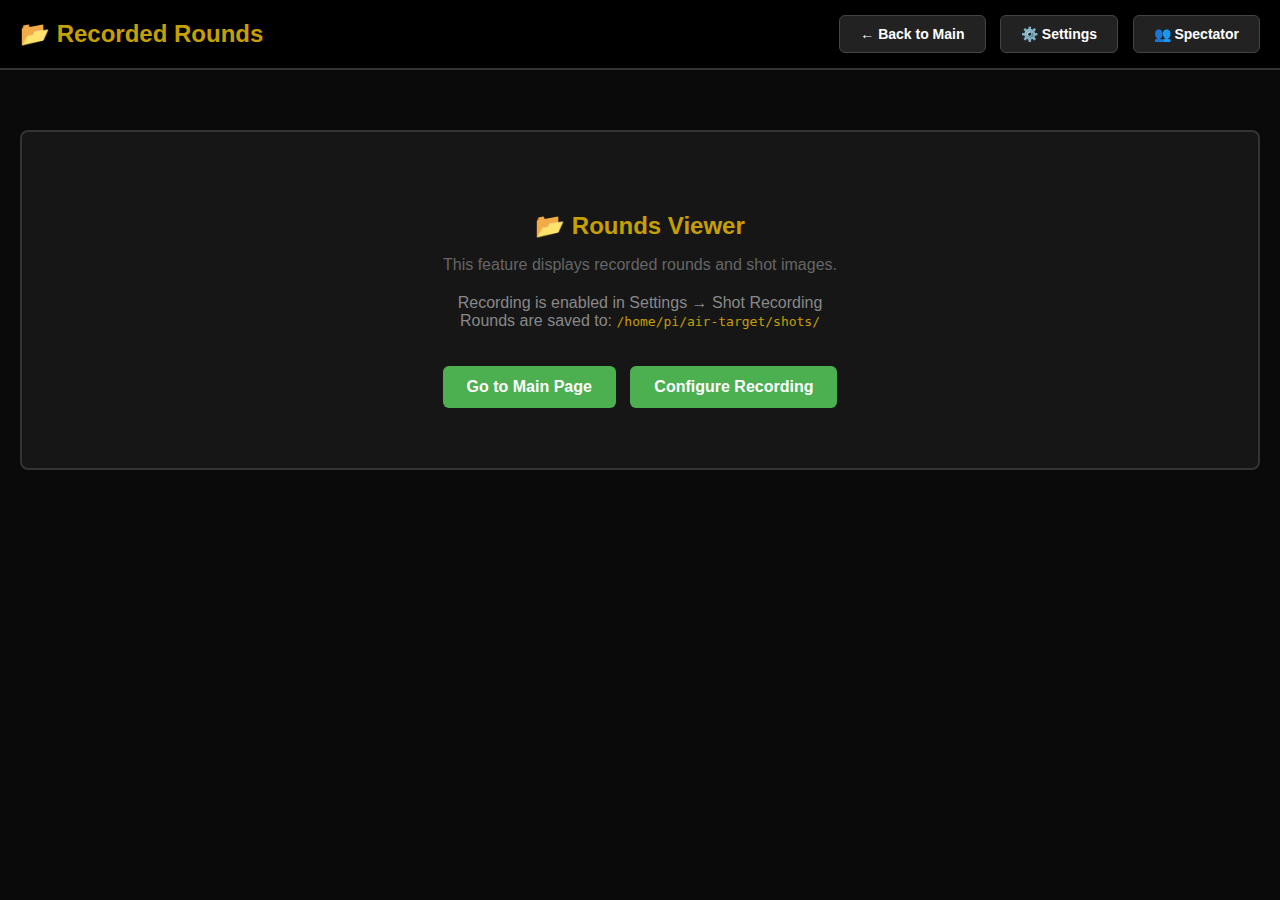
<file: rounds.html>
<!DOCTYPE html>
<html>
<head>
  <title>Recorded Rounds</title>
  <link rel="stylesheet" href="/static/style.css">
  <style>
    body {
      margin: 0;
      padding: 0;
      background: #0a0a0a;
      color: #f0f0f0;
      font-family: 'Segoe UI', sans-serif;
    }
    .nav-bar {
      background: #000;
      padding: 15px 20px;
      display: flex;
      justify-content: space-between;
      align-items: center;
      border-bottom: 2px solid #333;
    }
    .nav-btn {
      background: #222;
      color: #fff;
      padding: 10px 20px;
      border-radius: 6px;
      text-decoration: none;
      font-size: 14px;
      font-weight: 700;
      border: 1px solid #444;
      display: inline-block;
      margin-left: 10px;
    }
    .nav-btn:hover {
      background: #333;
    }
    .container {
      max-width: 1400px;
      margin: 0 auto;
      padding: 20px;
    }
    .empty-state {
      text-align: center;
      padding: 60px 20px;
      color: #666;
      background: #161616;
      border: 2px solid #333;
      border-radius: 8px;
      margin-top: 40px;
    }
    .empty-state h2 {
      font-size: 24px;
      margin-bottom: 10px;
      color: #c5a000;
    }
    .btn-primary {
      background: #4CAF50;
      border-color: #4CAF50;
      padding: 12px 24px;
      color: #fff;
      text-decoration: none;
      border-radius: 6px;
      font-weight: 700;
      display: inline-block;
      margin-top: 20px;
    }
    .btn-primary:hover {
      background: #45a049;
    }
  </style>
</head>
<body>

<!-- Navigation -->
<div class="nav-bar">
  <div>
    <h2 style="margin: 0; color: #c5a000;">📂 Recorded Rounds</h2>
  </div>
  <div>
    <a href="/" class="nav-btn">← Back to Main</a>
    <a href="/settings" class="nav-btn">⚙️ Settings</a>
    <a href="/spectator_fullscreen" class="nav-btn">👥 Spectator</a>
  </div>
</div>

<div class="container">
  <div class="empty-state">
    <h2>📂 Rounds Viewer</h2>
    <p>This feature displays recorded rounds and shot images.</p>
    <p style="margin-top: 20px; color: #888;">
      Recording is enabled in Settings → Shot Recording<br>
      Rounds are saved to: <code style="color: #c5a000;">/home/pi/air-target/shots/</code>
    </p>
    <a href="/" class="btn-primary">
      Go to Main Page
    </a>
    <a href="/settings" class="btn-primary" style="margin-left: 10px;">
      Configure Recording
    </a>
  </div>
</div>

</body>
</html>
</file>
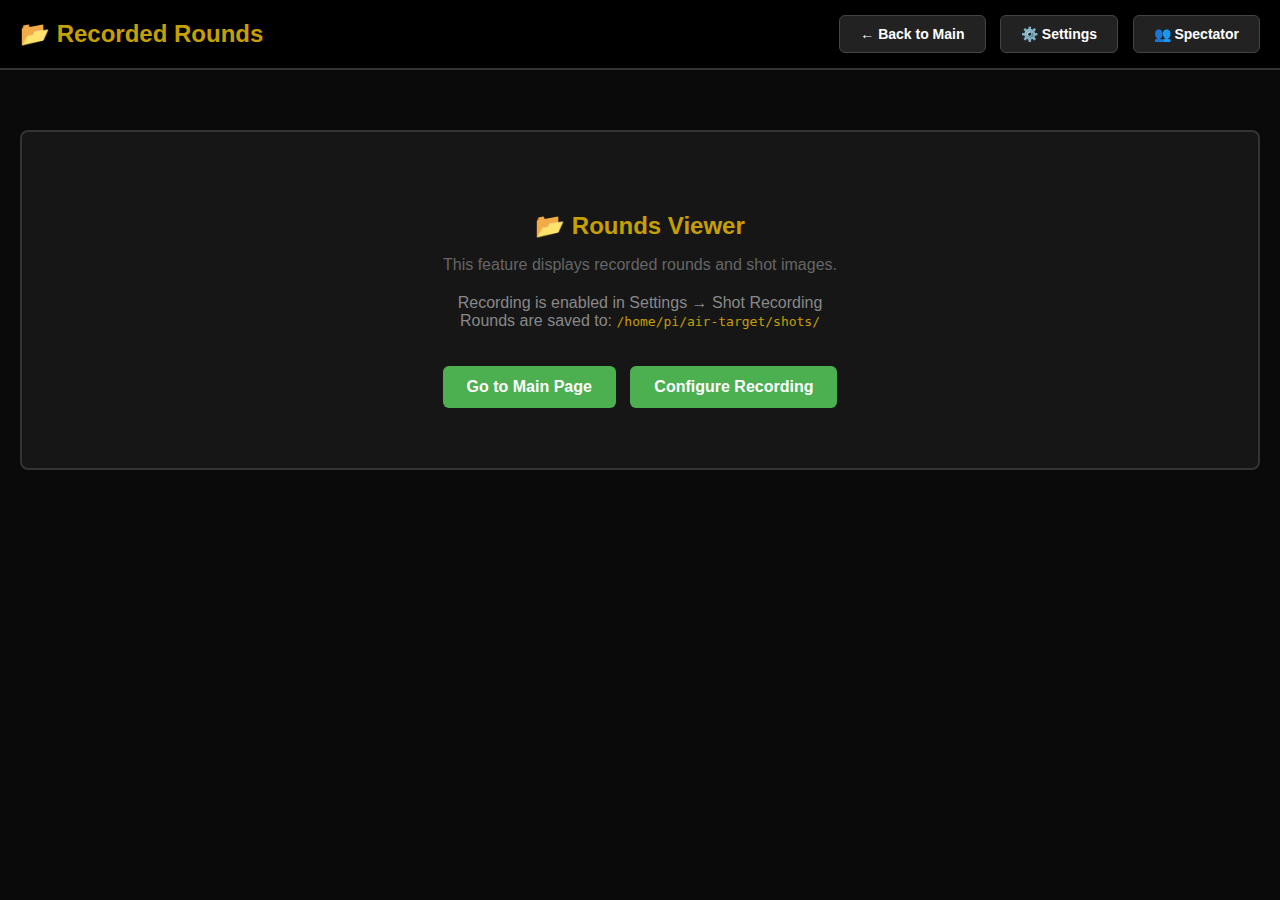
<file: templates/rounds.html>
<!DOCTYPE html>
<html>
<head>
  <title>Recorded Rounds</title>
  <link rel="stylesheet" href="/static/style.css">
  <style>
    body {
      margin: 0;
      padding: 0;
      background: #0a0a0a;
      color: #f0f0f0;
      font-family: 'Segoe UI', sans-serif;
    }
    .nav-bar {
      background: #000;
      padding: 15px 20px;
      display: flex;
      justify-content: space-between;
      align-items: center;
      border-bottom: 2px solid #333;
    }
    .nav-btn {
      background: #222;
      color: #fff;
      padding: 10px 20px;
      border-radius: 6px;
      text-decoration: none;
      font-size: 14px;
      font-weight: 700;
      border: 1px solid #444;
      display: inline-block;
      margin-left: 10px;
    }
    .nav-btn:hover {
      background: #333;
    }
    .container {
      max-width: 1400px;
      margin: 0 auto;
      padding: 20px;
    }
    .empty-state {
      text-align: center;
      padding: 60px 20px;
      color: #666;
      background: #161616;
      border: 2px solid #333;
      border-radius: 8px;
      margin-top: 40px;
    }
    .empty-state h2 {
      font-size: 24px;
      margin-bottom: 10px;
      color: #c5a000;
    }
    .btn-primary {
      background: #4CAF50;
      border-color: #4CAF50;
      padding: 12px 24px;
      color: #fff;
      text-decoration: none;
      border-radius: 6px;
      font-weight: 700;
      display: inline-block;
      margin-top: 20px;
    }
    .btn-primary:hover {
      background: #45a049;
    }
  </style>
<link rel="stylesheet" href="/static/modal-theme.css">
</head>
<body>

<!-- Navigation -->
<div class="nav-bar">
  <div>
    <h2 style="margin: 0; color: #c5a000;">📂 Recorded Rounds</h2>
  </div>
  <div>
    <a href="/" class="nav-btn">← Back to Main</a>
    <a href="/settings" class="nav-btn">⚙️ Settings</a>
    <a href="/spectator_fullscreen" class="nav-btn">👥 Spectator</a>
  </div>
</div>

<div class="container">
  <div class="empty-state">
    <h2>📂 Rounds Viewer</h2>
    <p>This feature displays recorded rounds and shot images.</p>
    <p style="margin-top: 20px; color: #888;">
      Recording is enabled in Settings → Shot Recording<br>
      Rounds are saved to: <code style="color: #c5a000;">/home/pi/air-target/shots/</code>
    </p>
    <a href="/" class="btn-primary">
      Go to Main Page
    </a>
    <a href="/settings" class="btn-primary" style="margin-left: 10px;">
      Configure Recording
    </a>
  </div>
</div>
<script src="/static/modal-theme.js"></script>
</body>
</html>
</file>
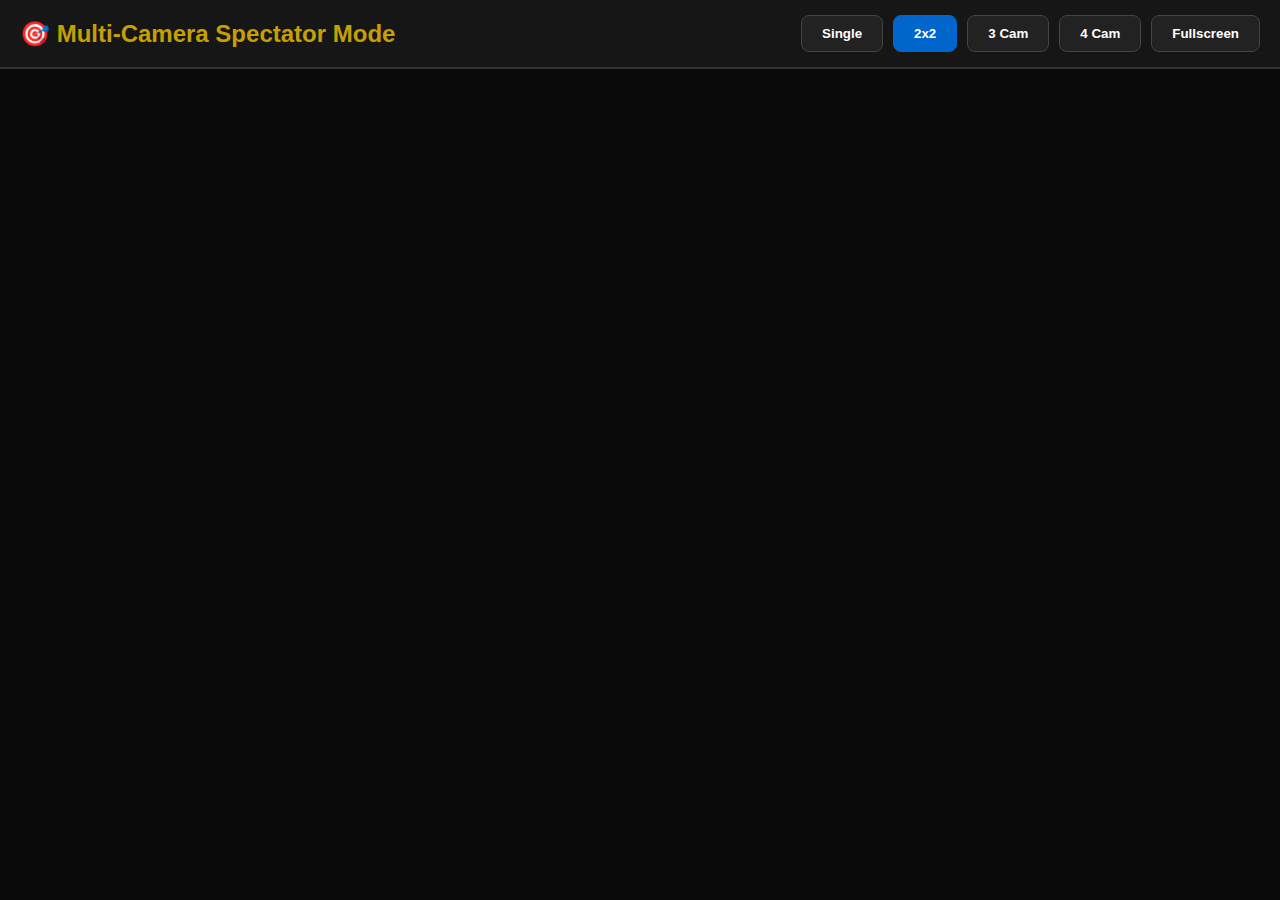
<file: templates/spectator_fullscreen.html>
<!DOCTYPE html>
<html>
<head>
    <title>Multi-Camera Spectator</title>
    <style>
        * {
            margin: 0;
            padding: 0;
            box-sizing: border-box;
        }
        body {
            background: #0a0a0a;
            color: #f0f0f0;
            font-family: 'Segoe UI', sans-serif;
            overflow: hidden;
        }
        .header {
            background: #161616;
            padding: 15px 20px;
            display: flex;
            justify-content: space-between;
            align-items: center;
            border-bottom: 2px solid #333;
        }
        .header h1 {
            font-size: 24px;
            color: #c5a000;
            margin: 0;
        }
        .layout-controls {
            display: flex;
            gap: 10px;
        }
        .btn {
            background: #222;
            color: #fff;
            border: 1px solid #444;
            padding: 10px 20px;
            border-radius: 8px;
            cursor: pointer;
            font-weight: 700;
            transition: all 0.2s;
        }
        .btn:hover {
            background: #333;
            border-color: #666;
        }
        .btn.active {
            background: #06c;
            border-color: #06c;
        }
        .grid-container {
            height: calc(100vh - 70px);
            padding: 15px;
            display: grid;
            gap: 15px;
            transition: all 0.3s;
        }
        
        /* Layout modes */
        .grid-1 { grid-template-columns: 1fr; }
        .grid-2 { grid-template-columns: repeat(2, 1fr); }
        .grid-3 { grid-template-columns: repeat(2, 1fr); }
        .grid-4 { grid-template-columns: repeat(2, 1fr); }
        
        .camera-lane {
            background: #161616;
            border: 2px solid #333;
            border-radius: 12px;
            padding: 15px;
            display: flex;
            flex-direction: column;
            position: relative;
            overflow: hidden;
        }
        .lane-header {
            display: flex;
            justify-content: space-between;
            align-items: center;
            margin-bottom: 10px;
            padding-bottom: 10px;
            border-bottom: 1px solid #333;
        }
        .lane-title {
            font-size: 18px;
            font-weight: 700;
            color: #c5a000;
        }
        .lane-status {
            font-size: 12px;
            padding: 4px 8px;
            border-radius: 4px;
            font-weight: 700;
        }
        .status-active {
            background: #1a4d1a;
            color: #4f8;
        }
        .status-inactive {
            background: #4d1a1a;
            color: #f44;
        }
        .video-container {
            flex: 1;
            position: relative;
            background: #000;
            border-radius: 8px;
            overflow: hidden;
            display: flex;
            align-items: center;
            justify-content: center;
        }
        .video-feed {
            width: 100%;
            height: 100%;
            object-fit: contain;
        }
        .loading {
            position: absolute;
            top: 50%;
            left: 50%;
            transform: translate(-50%, -50%);
            color: #666;
            font-size: 14px;
        }
        .score-display {
            margin-top: 10px;
            background: #000;
            padding: 12px;
            border-radius: 8px;
            display: flex;
            justify-content: space-between;
            align-items: center;
        }
        .shots-container {
            display: flex;
            gap: 6px;
            flex-wrap: wrap;
        }
        .shot-badge {
            width: 40px;
            height: 40px;
            border-radius: 6px;
            display: flex;
            align-items: center;
            justify-content: center;
            font-weight: 700;
            font-size: 20px;
            border: 2px solid;
        }
        .shot-5 {
            background: #1a4d1a;
            color: #4f8;
            border-color: #4f8;
        }
        .shot-4 {
            background: #1a3d4d;
            color: #4af;
            border-color: #4af;
        }
        .shot-3 {
            background: #4d3d1a;
            color: #fa4;
            border-color: #fa4;
        }
        .shot-2 {
            background: #4d2d1a;
            color: #f84;
            border-color: #f84;
        }
        .shot-1 {
            background: #3d1a1a;
            color: #f66;
            border-color: #f66;
        }
        .shot-0 {
            background: #1a1a1a;
            color: #666;
            border-color: #666;
        }
        .total-score {
            font-size: 32px;
            font-weight: 700;
            color: #c5a000;
            text-shadow: 0 0 8px rgba(197, 160, 0, 0.6);
        }
        .offline-overlay {
            position: absolute;
            top: 0;
            left: 0;
            width: 100%;
            height: 100%;
            background: rgba(0, 0, 0, 0.85);
            display: none;
            align-items: center;
            justify-content: center;
            color: #f44;
            font-size: 18px;
            font-weight: 700;
        }
        .camera-lane.offline .offline-overlay {
            display: flex;
        }
    </style>
<link rel="stylesheet" href="/static/modal-theme.css">
</head>
<body>
    <div class="header">
        <h1>🎯 Multi-Camera Spectator Mode</h1>
        <div class="layout-controls">
            <button class="btn" onclick="setLayout(1)">Single</button>
            <button class="btn active" onclick="setLayout(2)">2x2</button>
            <button class="btn" onclick="setLayout(3)">3 Cam</button>
            <button class="btn" onclick="setLayout(4)">4 Cam</button>
            <button class="btn" onclick="toggleFullscreen()">Fullscreen</button>
        </div>
    </div>

    <div class="grid-container grid-4" id="gridContainer">
        <!-- Camera lanes will be dynamically generated -->
    </div>

    <script>
        const cameras = {{ cameras | tojson }};
        let currentLayout = cameras.length;
        let hitsData = {};

        function initCameras() {
            const container = document.getElementById('gridContainer');
            container.innerHTML = '';

            cameras.forEach((camId, index) => {
                const lane = document.createElement('div');
                lane.className = 'camera-lane';
                lane.id = `lane-${camId}`;
                
                lane.innerHTML = `
                    <div class="lane-header">
                        <div class="lane-title">Lane ${index + 1} (Camera ${camId})</div>
                        <div class="lane-status status-active" id="status-${camId}">ACTIVE</div>
                    </div>
                    <div class="video-container">
                        <img class="video-feed" src="/video/${camId}" alt="Camera ${camId}">
                        <div class="offline-overlay">CAMERA OFFLINE</div>
                        <div class="loading">Loading camera feed...</div>
                    </div>
                    <div class="score-display">
                        <div class="shots-container" id="shots-${camId}">
                            <!-- Shots will appear here -->
                        </div>
                        <div class="total-score" id="total-${camId}">0/30</div>
                    </div>
                `;
                
                container.appendChild(lane);

                // Monitor video feed
                const img = lane.querySelector('.video-feed');
                const loading = lane.querySelector('.loading');
                
                img.onload = function() {
                    loading.style.display = 'none';
                };
                
                img.onerror = function() {
                    lane.classList.add('offline');
                    document.getElementById(`status-${camId}`).className = 'lane-status status-inactive';
                    document.getElementById(`status-${camId}`).textContent = 'OFFLINE';
                };
            });

            setLayout(currentLayout);
        }

        function setLayout(count) {
            currentLayout = count;
            const container = document.getElementById('gridContainer');
            
            // Remove all layout classes
            container.classList.remove('grid-1', 'grid-2', 'grid-3', 'grid-4');
            
            // Add new layout class
            container.classList.add(`grid-${count}`);
            
            // Update active button
            document.querySelectorAll('.layout-controls .btn').forEach((btn, idx) => {
                btn.classList.toggle('active', idx + 1 === count);
            });
        }

        function updateScores() {
            cameras.forEach(camId => {
                fetch(`/hits/${camId}`)
                    .then(r => r.json())
                    .then(hits => {
                        if (!hits || hits.length === 0) return;
                        
                        hitsData[camId] = hits;
                        displayShots(camId, hits);
                    })
                    .catch(err => {
                        console.error(`Error fetching hits for camera ${camId}:`, err);
                    });
            });
        }

        function displayShots(camId, hits) {
            const shotsContainer = document.getElementById(`shots-${camId}`);
            const totalDisplay = document.getElementById(`total-${camId}`);
            
            if (!shotsContainer || !totalDisplay) return;

            // Clear existing shots
            shotsContainer.innerHTML = '';

            // Calculate total
            const total = hits.reduce((sum, hit) => sum + hit.score, 0);
            const maxScore = hits.length * 5;

            // Display individual shots
            hits.forEach(hit => {
                const badge = document.createElement('div');
                badge.className = `shot-badge shot-${Math.floor(hit.score)}`;
                badge.textContent = hit.score;
                shotsContainer.appendChild(badge);
            });

            // Update total
            totalDisplay.textContent = `${total}/${maxScore}`;
        }

        function toggleFullscreen() {
            if (!document.fullscreenElement) {
                document.documentElement.requestFullscreen();
            } else {
                document.exitFullscreen();
            }
        }

        // Initialize
        initCameras();

        // Poll for score updates every 2 seconds
        setInterval(updateScores, 2000);

        // Initial score load
        setTimeout(updateScores, 500);

        // Handle keyboard shortcuts
        document.addEventListener('keydown', function(e) {
            switch(e.key) {
                case '1':
                    setLayout(1);
                    break;
                case '2':
                    setLayout(2);
                    break;
                case '3':
                    setLayout(3);
                    break;
                case '4':
                    setLayout(4);
                    break;
                case 'f':
                case 'F':
                    toggleFullscreen();
                    break;
            }
        });
    </script>
<script src="/static/modal-theme.js"></script>
</body>
</html>
</file>
<file: static/style.css>
:root {
  --bg:#0a0a0a;
  --card:#161616;
  --gold:#c5a000;
  --red:#f44;
  --green:#4f8;
  --text:#f0f0f0;
  --muted:#888;
}

* { box-sizing: border-box }

body {
  background: var(--bg);
  color: var(--text);
  font-family: "Segoe UI", system-ui, sans-serif;
  margin: 0;
  padding: 20px;
}

/* ---------- HEADER ---------- */
.header {
  display: flex;
  justify-content: space-between;
  align-items: center;
  padding-bottom: 15px;
  margin-bottom: 20px;
  border-bottom: 1px solid #333;
}

.header h1 {
  font-size: 20px;
  letter-spacing: 1px;
  color: var(--gold);
}

/* ---------- BUTTONS ---------- */
.btn {
  padding: 10px 18px;
  border-radius: 12px;
  background: #222;
  color: #fff;
  border: 1px solid #333;
  font-weight: 700;
  cursor: pointer;
  transition: all .2s ease;
}

.btn:hover:not(:disabled) {
  filter: brightness(1.2);
  box-shadow: 0 0 12px #ffffff1a;
}

.btn:disabled {
  opacity: .3;
  cursor: not-allowed;
}

.btn-gold {
  background: #2a2500;
  border-color: var(--gold);
  color: var(--gold);
}

.btn-red {
  background: #2a0000;
  border-color: var(--red);
  color: var(--red);
}

/* ---------- LAYOUT ---------- */
.main {
  display: grid;
  grid-template-columns: 2fr 1fr;
  gap: 20px;
}

/* ---------- CAMERA PANEL ---------- */
.panel {
  background: var(--card);
  border-radius: 18px;
  padding: 16px;
  border: 1px solid #333;
}

.panel-title {
  font-size: 12px;
  letter-spacing: 1px;
  color: var(--muted);
  text-transform: uppercase;
  margin-bottom: 10px;
}

.viewport {
  aspect-ratio: 4/3;
  background: #000;
  border-radius: 12px;
  overflow: hidden;
  border: 1px solid #222;
  position: relative;
}

.viewport img {
  width: 100%;
  height: 100%;
  object-fit: cover;
}

/* ---------- SCORE PANEL ---------- */
.score-box {
  display: flex;
  flex-direction: column;
  gap: 12px;
}

.score-total {
  font-size: 56px;
  font-weight: 800;
  color: var(--gold);
  text-align: center;
  text-shadow: 0 0 10px #c5a00066;
}

.hit-log {
  display: flex;
  gap: 6px;
  flex-wrap: wrap;
  justify-content: center;
  font-family: "Courier New", monospace;
}

.hit-log span {
  width: 36px;
  height: 36px;
  border-radius: 8px;
  background: #000;
  border: 1px solid #333;
  display: flex;
  align-items: center;
  justify-content: center;
  font-weight: 700;
}

/* ---------- STATUS ---------- */
.status {
  font-size: 12px;
  text-align: center;
  color: var(--muted);
}

.status.active {
  color: var(--green);
}

.status.inactive {
  color: var(--red);
}
</file>
<file: static/modal-theme.css>
/* Themed Modal & Notification System - Add to style.css or include in all pages */

/* Modal Overlay */
.modal-overlay {
  display: none;
  position: fixed;
  top: 0;
  left: 0;
  width: 100%;
  height: 100%;
  background: rgba(0, 0, 0, 0.85);
  z-index: 9999;
  align-items: center;
  justify-content: center;
}

.modal-overlay.active {
  display: flex;
}

/* Modal Dialog */
.modal-dialog {
  background: #1a1a1a;
  border: 2px solid #c5a000;
  border-radius: 12px;
  padding: 30px;
  max-width: 500px;
  width: 90%;
  box-shadow: 0 10px 40px rgba(0, 0, 0, 0.5);
  animation: modalSlideIn 0.3s ease;
}

@keyframes modalSlideIn {
  from {
    transform: translateY(-50px);
    opacity: 0;
  }
  to {
    transform: translateY(0);
    opacity: 1;
  }
}

.modal-header {
  font-size: 22px;
  font-weight: 700;
  color: #c5a000;
  margin-bottom: 15px;
  display: flex;
  align-items: center;
  gap: 10px;
}

.modal-body {
  color: #ddd;
  font-size: 15px;
  line-height: 1.6;
  margin-bottom: 25px;
}

.modal-footer {
  display: flex;
  gap: 10px;
  justify-content: flex-end;
}

.modal-btn {
  padding: 10px 24px;
  border-radius: 6px;
  border: none;
  font-weight: 700;
  font-size: 14px;
  cursor: pointer;
  transition: all 0.2s;
}

.modal-btn-primary {
  background: #4CAF50;
  color: #fff;
}

.modal-btn-primary:hover {
  background: #45a049;
}

.modal-btn-danger {
  background: #f44336;
  color: #fff;
}

.modal-btn-danger:hover {
  background: #da190b;
}

.modal-btn-secondary {
  background: #333;
  color: #fff;
  border: 1px solid #555;
}

.modal-btn-secondary:hover {
  background: #444;
}

/* Toast Notifications */
.toast-container {
  position: fixed;
  top: 80px;
  right: 20px;
  z-index: 10000;
  display: flex;
  flex-direction: column;
  gap: 10px;
}

.toast {
  background: #1a1a1a;
  border: 2px solid;
  border-radius: 8px;
  padding: 15px 20px;
  min-width: 300px;
  box-shadow: 0 4px 12px rgba(0, 0, 0, 0.3);
  display: flex;
  align-items: center;
  gap: 12px;
  animation: toastSlideIn 0.3s ease;
}

@keyframes toastSlideIn {
  from {
    transform: translateX(400px);
    opacity: 0;
  }
  to {
    transform: translateX(0);
    opacity: 1;
  }
}

.toast-success {
  border-color: #4CAF50;
}

.toast-error {
  border-color: #f44336;
}

.toast-warning {
  border-color: #ff9800;
}

.toast-info {
  border-color: #2196F3;
}

.toast-icon {
  font-size: 24px;
}

.toast-message {
  flex: 1;
  color: #ddd;
  font-size: 14px;
  font-weight: 500;
}

.toast-close {
  background: none;
  border: none;
  color: #888;
  font-size: 20px;
  cursor: pointer;
  padding: 0;
  width: 24px;
  height: 24px;
  display: flex;
  align-items: center;
  justify-content: center;
}

.toast-close:hover {
  color: #fff;
}
</file>
